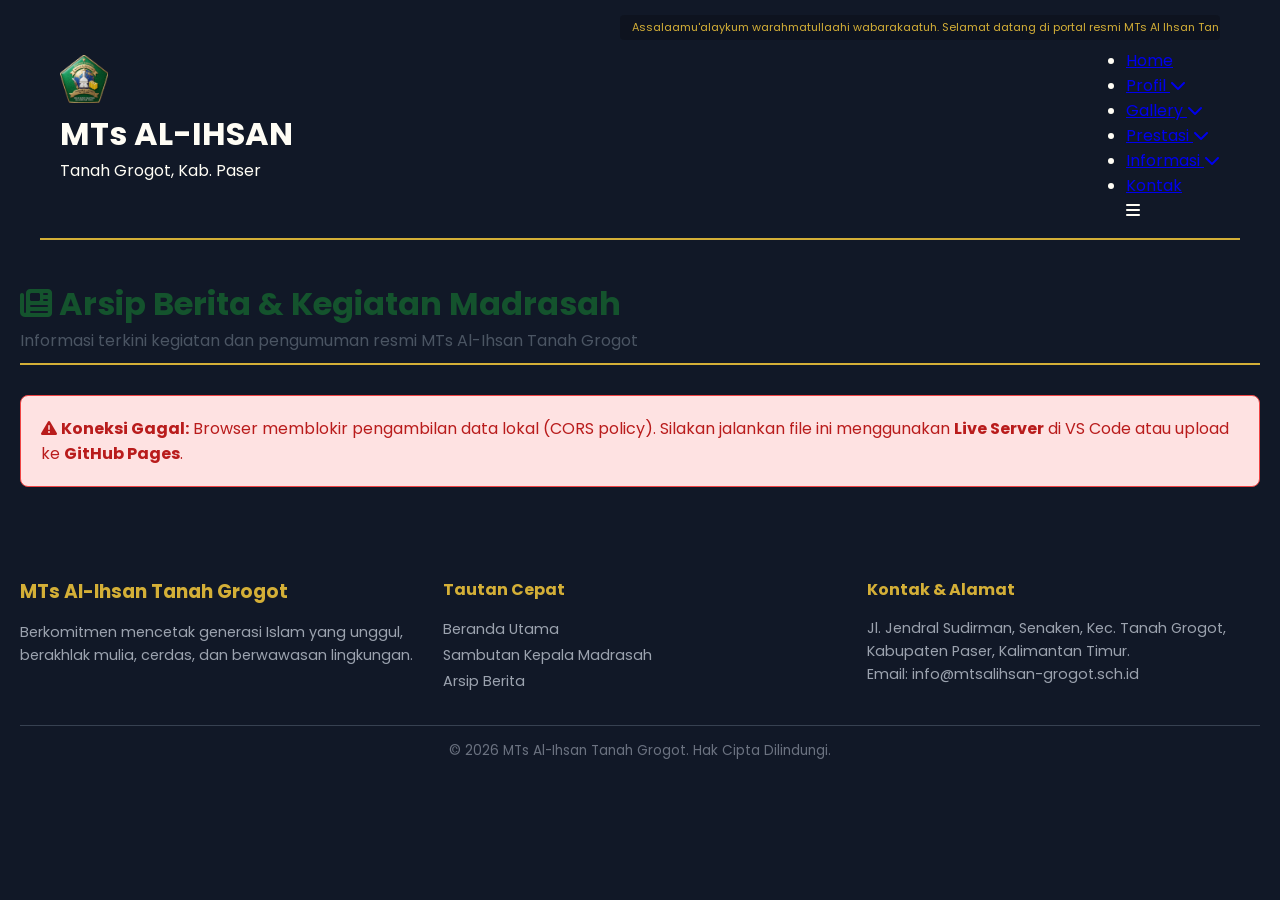
<file: berita.html>
<!DOCTYPE html>
<html lang="id">
<head>
    <meta charset="UTF-8">
    <meta name="viewport" content="width=device-width, initial-scale=1.0">
    <title>Daftar Berita Madrasah - MTs Al-Ihsan Tanah Grogot</title>
    <link href="https://fonts.googleapis.com/css2?family=Poppins:wght@300;400;500;600;700&display=swap" rel="stylesheet">
    <link rel="stylesheet" href="https://cdnjs.cloudflare.com/ajax/libs/font-awesome/6.4.0/css/all.min.css">
    <link rel="stylesheet" href="style.css">
</head>
<body>

    <header class="main-header">
        <div class="navbar-top container">
            <div class="logo-container">
                <img src="logo.png" alt="Logo MTs Al-Ihsan" class="logo-img">
                <div class="logo-text">
                    <h1>MTs AL-IHSAN</h1>
                    <p>Tanah Grogot, Kab. Paser</p>
                </div>
            </div>
            <div class="nav-right-side">
                <div class="running-text-container">
                    <div class="running-text">
                        <span>Assalaamu'alaykum warahmatullaahi wabarakaatuh. Selamat datang di portal resmi MTs Al Ihsan Tanah Grogot. Kami berkomitmen menyajikan informasi yang edukatif, transparan, dan akurat. •</span>
                    </div>
                </div>
                <nav class="nav-container">
                    <ul class="nav-menu" id="navMenu">
                        <li><a href="index.html">Home</a></li>
                        <li class="dropdown">
                            <a href="#">Profil <i class="fas fa-chevron-down"></i></a>
                            <ul class="dropdown-menu">
                                <li><a href="index.html#sambutan">Kepala Madrasah</a></li>
                                <li><a href="#">Tenaga Pendidik</a></li>
                            </ul>
                        </li>
                        <li class="dropdown">
                            <a href="#">Gallery <i class="fas fa-chevron-down"></i></a>
                            <ul class="dropdown-menu">
                                <li><a href="#">Galeri Foto Kegiatan</a></li>
                                <li><a href="#">Galeri Video</a></li>
                            </ul>
                        </li>
                        <li class="dropdown">
                            <a href="#">Prestasi <i class="fas fa-chevron-down"></i></a>
                            <ul class="dropdown-menu">
                                <li><a href="index.html#prestasi">Prestasi MTs Al Ihsan</a></li>
                                <li><a href="#">Prestasi Guru</a></li>
                            </ul>
                        </li>
                        <li class="dropdown">
                            <a href="#">Informasi <i class="fas fa-chevron-down"></i></a>
                            <ul class="dropdown-menu">
                                <li><a href="#">Agenda</a></li>
                                <li><a href="berita.html" class="active">Berita Madrasah</a></li>
                            </ul>
                        </li>
                        <li><a href="#">Kontak</a></li>
                    </ul>
                    <div class="hamburger" id="hamburger">
                        <i class="fas fa-bars"></i>
                    </div>
                </nav>
            </div>
        </div>
    </header>

    <main class="container page-content-section" style="padding: 40px 20px;">
        <div class="section-title-header" style="margin-bottom: 30px; border-bottom: 2px solid #D4AF37; padding-bottom: 10px;">
            <h2 style="color: #14532D; font-size: 2rem;"><i class="fas fa-newspaper"></i> Arsip Berita & Kegiatan Madrasah</h2>
            <p style="color: #4b5563;">Informasi terkini kegiatan dan pengumuman resmi MTs Al-Ihsan Tanah Grogot</p>
        </div>

        <div id="sheets-news-container" class="news-grid-layout" style="display: grid; grid-template-columns: repeat(auto-fill, minmax(320px, 1fr)); gap: 25px;">
            <p id="loading-text" style="color: #6b7280; font-style: italic;"><i class="fas fa-spinner fa-spin"></i> Menghubungkan dan memuat database Google Sheets...</p>
        </div>
    </main>

    <footer class="main-footer-area" style="background-color: #111827; color: #FFFDF5; padding: 50px 20px 20px;">
        <div class="container" style="display: grid; grid-template-columns: repeat(auto-fit, minmax(250px, 1fr)); gap: 30px; margin-bottom: 30px;">
            <div>
                <h3 style="color: #D4AF37; margin-bottom: 15px;">MTs Al-Ihsan Tanah Grogot</h3>
                <p style="font-size: 0.9rem; line-height: 1.6; color: #9ca3af;">Berkomitmen mencetak generasi Islam yang unggul, berakhlak mulia, cerdas, dan berwawasan lingkungan.</p>
            </div>
            <div>
                <h4 style="color: #D4AF37; margin-bottom: 15px;">Tautan Cepat</h4>
                <ul style="list-style: none; padding: 0; font-size: 0.9rem; line-height: 1.8;">
                    <li><a href="index.html" style="color: #9ca3af; text-decoration: none;">Beranda Utama</a></li>
                    <li><a href="index.html#sambutan" style="color: #9ca3af; text-decoration: none;">Sambutan Kepala Madrasah</a></li>
                    <li><a href="berita.html" style="color: #9ca3af; text-decoration: none;">Arsip Berita</a></li>
                </ul>
            </div>
            <div>
                <h4 style="color: #D4AF37; margin-bottom: 15px;">Kontak & Alamat</h4>
                <p style="font-size: 0.9rem; line-height: 1.6; color: #9ca3af;">
                    Jl. Jendral Sudirman, Senaken, Kec. Tanah Grogot, Kabupaten Paser, Kalimantan Timur.<br>
                    Email: info@mtsalihsan-grogot.sch.id
                </p>
            </div>
        </div>
        <div style="text-align: center; border-top: 1px solid #374151; padding-top: 15px; font-size: 0.85rem; color: #6b7280;">
            &copy; 2026 MTs Al-Ihsan Tanah Grogot. Hak Cipta Dilindungi.
        </div>
    </footer>

    <script>
        const CSV_URL = "https://docs.google.com/spreadsheets/d/e/2PACX-1vTm3SA0KKI1AVK0d2wVBtfyP-_nGxy7p1BhCwrhYzELYMpvPN2LzZ7NGX4ONJMgJEzVzRvXdSO5htJg/pub?gid=1347165815&single=true&output=csv";

        // Toggle Hamburger Mobile Menu
        const hamburger = document.getElementById('hamburger');
        const navMenu = document.getElementById('navMenu');
        if (hamburger && navMenu) {
            hamburger.addEventListener('click', () => {
                navMenu.classList.toggle('active');
            });
        }

        // Parser CSV aman berbasis regex untuk mencegah kerusakan kolom karena tanda koma di dalam kalimat
        function parseCSV(text) {
            let lines = text.split("\n");
            let result = [];
            if (lines.length === 0) return result;

            let headers = lines[0].split(/,(?=(?:(?:[^"]*"){2})*[^"]*$)/).map(h => h.replace(/^"|"$/g, '').trim());

            for (let i = 1; i < lines.length; i++) {
                if (!lines[i].trim()) continue;
                let currentline = lines[i].split(/,(?=(?:(?:[^"]*"){2})*[^"]*$)/);
                let obj = {};
                for (let j = 0; j < headers.length; j++) {
                    let val = currentline[j] ? currentline[j].replace(/^"|"$/g, '').trim() : '';
                    obj[headers[j]] = val;
                }
                result.push(obj);
            }
            return result;
        }

        // Eksekusi pengambilan data Google Sheets
        fetch(CSV_URL)
            .then(response => {
                if (!response.ok) throw new Error("Jaringan bermasalah atau URL salah.");
                return response.text();
            })
            .then(data => {
                const parsedData = parseCSV(data);
                const container = document.getElementById('sheets-news-container');
                container.innerHTML = '';

                if (parsedData.length === 0) {
                    container.innerHTML = '<p style="color: #6b7280;">Belum ada data berita di Google Sheets.</p>';
                    return;
                }

                parsedData.forEach(item => {
                    const card = document.createElement('div');
                    card.className = 'news-card-item';
                    card.style.cssText = 'background: #fff; border-radius: 8px; overflow: hidden; box-shadow: 0 4px 6px rgba(0,0,0,0.05); border: 1px solid #e5e7eb; display: flex; flex-direction: column;';
                    
                    card.innerHTML = `
                        <div class="news-img-box" style="height: 180px; background: #e5e7eb; overflow: hidden;">
                            <img src="${item.Gambar || '1.jpg'}" alt="Ilustrasi Berita" style="width: 100%; height: 100%; object-fit: cover;">
                        </div>
                        <div class="news-desc-box" style="padding: 20px; display: flex; flex-direction: column; flex-grow: 1;">
                            <div style="font-size: 0.8rem; color: #14532D; font-weight: 600; margin-bottom: 5px;">
                                <i class="far fa-calendar-alt"></i> ${item.Tanggal || item['Tanggal Post'] || 'Terbaru'} | <i class="far fa-user"></i> ${item.Pemosting || item['Nama Pemosting'] || 'Admin'}
                            </div>
                            <h3 style="font-size: 1.15rem; color: #111827; margin-bottom: 10px; line-height: 1.4;">${item.Judul || 'Judul Berita'}</h3>
                            <p style="font-size: 0.9rem; color: #4b5563; margin-bottom: 15px; flex-grow: 1; line-height: 1.5;">${item.Ringkasan || item.Berita || ''}</p>
                            <a href="#" style="color: #14532D; font-weight: 600; text-decoration: none; font-size: 0.9rem;">Selengkapnya &rarr;</a>
                        </div>
                    `;
                    container.appendChild(card);
                });
            })
            .catch(error => {
                console.error("Gagal koneksi Sheets:", error);
                const container = document.getElementById('sheets-news-container');
                container.innerHTML = `
                    <div style="grid-column: 1/-1; background: #fee2e2; border: 1px solid #ef4444; color: #b91c1c; padding: 20px; border-radius: 8px;">
                        <i class="fas fa-exclamation-triangle"></i> <strong>Koneksi Gagal:</strong> Browser memblokir pengambilan data lokal (CORS policy). Silakan jalankan file ini menggunakan <strong>Live Server</strong> di VS Code atau upload ke <strong>GitHub Pages</strong>.
                    </div>
                `;
            });
    </script>
</body>
</html>
</file>
<file: style.css>
/* ========== RESET DASAR & PALET WARNA ========== */
* {
    margin: 0;
    padding: 0;
    box-sizing: border-box;
    font-family: 'Poppins', sans-serif;
}

body {
    background-color: #111827;
    color: #FFFDF5;
    overflow-x: hidden;
}

img {
    max-width: 100%;
    height: auto;
}

/* ========== NAVBAR / HEADER ATAS ========== */
.navbar {
    background-color: #14532D;
    width: 100%;
    position: relative;
    z-index: 1000;
    box-shadow: 0 4px 10px rgba(0,0,0,0.3);
}

.navbar-top {
    max-width: 1200px;
    margin: 0 auto;
    display: flex;
    justify-content: space-between;
    align-items: center;
    padding: 15px 20px;
    border-bottom: 2px solid #D4AF37;
    width: 100%;
}

.navbar-left {
    display: flex;
    align-items: center;
    gap: 25px;
}

.logo-area {
    display: flex;
    align-items: center;
    gap: 12px;
}

.logo-img {
    width: 48px;
    height: 48px;
}

.logo-text h2 {
    font-size: 15px;
    line-height: 1.2;
    color: #FFFDF5;
    font-weight: 700;
}

.logo-text span {
    color: #D4AF37;
    font-size: 12px;
}

.social-icons {
    display: flex;
    gap: 10px;
}

.social-icons a {
    color: #FFFDF5;
    background: rgba(255,255,255,0.1);
    width: 30px;
    height: 30px;
    border-radius: 50%;
    display: flex;
    align-items: center;
    justify-content: center;
    font-size: 12px;
    transition: 0.3s;
}

.social-icons a:hover {
    background: #D4AF37;
    color: #111827;
}

.nav-right-side {
    display: flex;
    flex-direction: column;
    align-items: flex-end;
    gap: 8px;
}

.running-text-container {
    max-width: 600px;
    overflow: hidden;
    white-space: nowrap;
    background: rgba(0,0,0,0.2);
    padding: 4px 12px;
    border-radius: 4px;
    font-size: 11px;
    color: #D4AF37;
}

.running-text span {
    display: inline-block;
    animation: marquee 25s linear infinite;
}

@keyframes marquee {
    0% { transform: translateX(100%); }
    100% { transform: translateX(-100%); }
}

.navbar-menu {
    display: flex;
    list-style: none;
    gap: 15px;
}

.navbar-menu > li > a {
    color: #FFFDF5;
    text-decoration: none;
    font-size: 13px;
    font-weight: 500;
    padding: 6px 10px;
    border-radius: 4px;
    transition: 0.3s;
}

.navbar-menu > li > a:hover {
    color: #D4AF37;
}

.dropdown {
    position: relative;
}

.dropdown-menu {
    position: absolute;
    top: 100%;
    left: 0;
    background-color: #14532D;
    list-style: none;
    min-width: 180px;
    box-shadow: 0 8px 16px rgba(0,0,0,0.4);
    display: none;
    border-top: 2px solid #D4AF37;
    border-radius: 0 0 6px 6px;
}

.dropdown:hover .dropdown-menu {
    display: block;
}

.dropdown-menu li a {
    color: #FFFDF5;
    padding: 10px 15px;
    text-decoration: none;
    display: block;
    font-size: 12px;
    border-bottom: 1px solid rgba(255,255,255,0.05);
}

.dropdown-menu li a:hover {
    background-color: rgba(212,175,55,0.2);
    color: #D4AF37;
}

.menu-toggle {
    display: none;
    cursor: pointer;
}

.menu-toggle .bar {
    display: block;
    width: 25px;
    height: 3px;
    margin: 5px auto;
    background-color: #FFFDF5;
    transition: 0.3s;
}

/* ========== HERO SECTION ========== */
.hero-section {
    max-width: 1200px;
    margin: 20px auto;
    padding: 0 20px;
}

.hero-slider-container {
    position: relative;
    background: #1f2937;
    border-radius: 12px;
    overflow: hidden;
    box-shadow: 0 10px 25px rgba(0,0,0,0.5);
}

.slide-item {
    display: none;
    grid-template-columns: 1.2fr 1fr;
    align-items: center;
}

.slide-item.active {
    display: grid;
}

.slide-image-container {
    height: 380px;
    position: relative;
    overflow: hidden;
}

.hero-img {
    width: 100%;
    height: 100%;
    object-fit: cover;
}

.slide-caption {
    padding: 30px;
}

.badge-kategori {
    background-color: #D4AF37;
    color: #111827;
    font-size: 11px;
    font-weight: 700;
    padding: 4px 10px;
    border-radius: 20px;
    text-transform: uppercase;
}

.hero-title {
    font-size: 20px;
    font-weight: 700;
    color: #FFFDF5;
    margin: 12px 0;
    line-height: 1.3;
}

.hero-desc {
    font-size: 13px;
    color: #9ca3af;
    margin-bottom: 20px;
    line-height: 1.5;
}

.btn-read-more {
    display: inline-block;
    background-color: #14532D;
    color: #FFFDF5;
    text-decoration: none;
    padding: 8px 18px;
    border-radius: 6px;
    font-size: 12px;
    font-weight: 600;
    border: 1px solid #D4AF37;
    transition: 0.3s;
}

.btn-read-more:hover {
    background-color: #D4AF37;
    color: #111827;
}

/* ========== KOMPONEN BAGIAN BAWAH ========== */
.middle-info-section, .history-gallery-section, .testimonials-section, .youtube-section {
    max-width: 1200px;
    margin: 30px auto;
    padding: 0 20px;
}

.container-grid-2 {
    display: grid;
    grid-template-columns: 1fr 1fr;
    gap: 20px;
}

.card-box {
    background-color: #1f2937;
    border-radius: 10px;
    padding: 20px;
    box-shadow: 0 4px 12px rgba(0,0,0,0.3);
    border-left: 4px solid #14532D;
}

.card-box h3 {
    font-size: 16px;
    color: #D4AF37;
    margin-bottom: 12px;
}

.headmaster-card {
    text-align: center;
}

.headmaster-img {
    width: 70px;
    height: 70px;
    border-radius: 50%;
    margin-bottom: 10px;
    border: 2px solid #D4AF37;
}

.headmaster-card p, .agenda-list, .milestone-item {
    font-size: 12px;
    color: #d1d5db;
    line-height: 1.5;
}

.agenda-list {
    list-style: none;
}

.agenda-list li {
    padding: 6px 0;
    border-bottom: 1px solid rgba(255,255,255,0.05);
}

.milestone-viewport {
    height: 90px;
    overflow: hidden;
    position: relative;
}

.milestone-track {
    display: flex;
    flex-direction: column;
    gap: 10px;
    transition: transform 0.5s ease-in-out;
}

.gallery-grid {
    display: grid;
    grid-template-columns: repeat(2, 1fr);
    gap: 8px;
}

.gallery-grid img {
    height: 90px;
    width: 100%;
    object-fit: cover;
    border-radius: 6px;
}

.container-max {
    background-color: #1f2937;
    border-radius: 10px;
    padding: 25px;
}

.testimonials-grid-3, .youtube-grid-3 {
    display: grid;
    grid-template-columns: repeat(3, 1fr);
    gap: 15px;
    margin-top: 15px;
}

.testimonial-card, .youtube-item {
    background: rgba(0,0,0,0.2);
    padding: 15px;
    border-radius: 8px;
    font-size: 12px;
}

.testimonial-card span {
    display: block;
    margin-top: 8px;
    color: #D4AF37;
    font-weight: 600;
}

.youtube-item iframe {
    width: 100%;
    height: 140px;
    border-radius: 6px;
    border: none;
}

.youtube-item p {
    font-size: 11px;
    margin-top: 6px;
    color: #FFFDF5;
}

/* ========== FOOTER ========== */
.footer-baku {
    background-color: #0b2e18;
    color: #FFFDF5;
    margin-top: 50px;
    border-top: 3px solid #D4AF37;
}

.footer-content {
    max-width: 1200px;
    margin: 0 auto;
    display: grid;
    grid-template-columns: repeat(3, 1fr);
    gap: 30px;
    padding: 40px 20px;
}

.footer-col h4 {
    color: #D4AF37;
    font-size: 14px;
    margin-bottom: 12px;
}

.footer-col p, .footer-col ul li a {
    font-size: 12px;
    color: #d1d5db;
    text-decoration: none;
    line-height: 1.6;
}

.footer-col ul {
    list-style: none;
}

.footer-col ul li a:hover {
    color: #D4AF37;
}

.footer-bottom {
    background: #06180c;
    text-align: center;
    padding: 15px;
    font-size: 11px;
    color: #9ca3af;
}

/* ========== RESPONSIVE MOBILE ========== */
@media(max-width: 768px) {
    .navbar-top {
        flex-direction: column;
        align-items: flex-start;
        gap: 15px;
    }
    .nav-right-side {
        width: 100%;
        align-items: stretch;
    }
    .menu-toggle {
        display: block;
        position: absolute;
        top: 20px;
        right: 20px;
    }
    .nav-menu-wrapper {
        display: none;
        width: 100%;
    }
    .nav-menu-wrapper.active {
        display: block;
    }
    .navbar-menu {
        flex-direction: column;
        width: 100%;
        padding: 10px 0;
    }
    .slide-item.active {
        grid-template-columns: 1fr;
    }
    .container-grid-2, .testimonials-grid-3, .youtube-grid-3, .footer-content {
        grid-template-columns: 1fr;
    }
}
</file>
